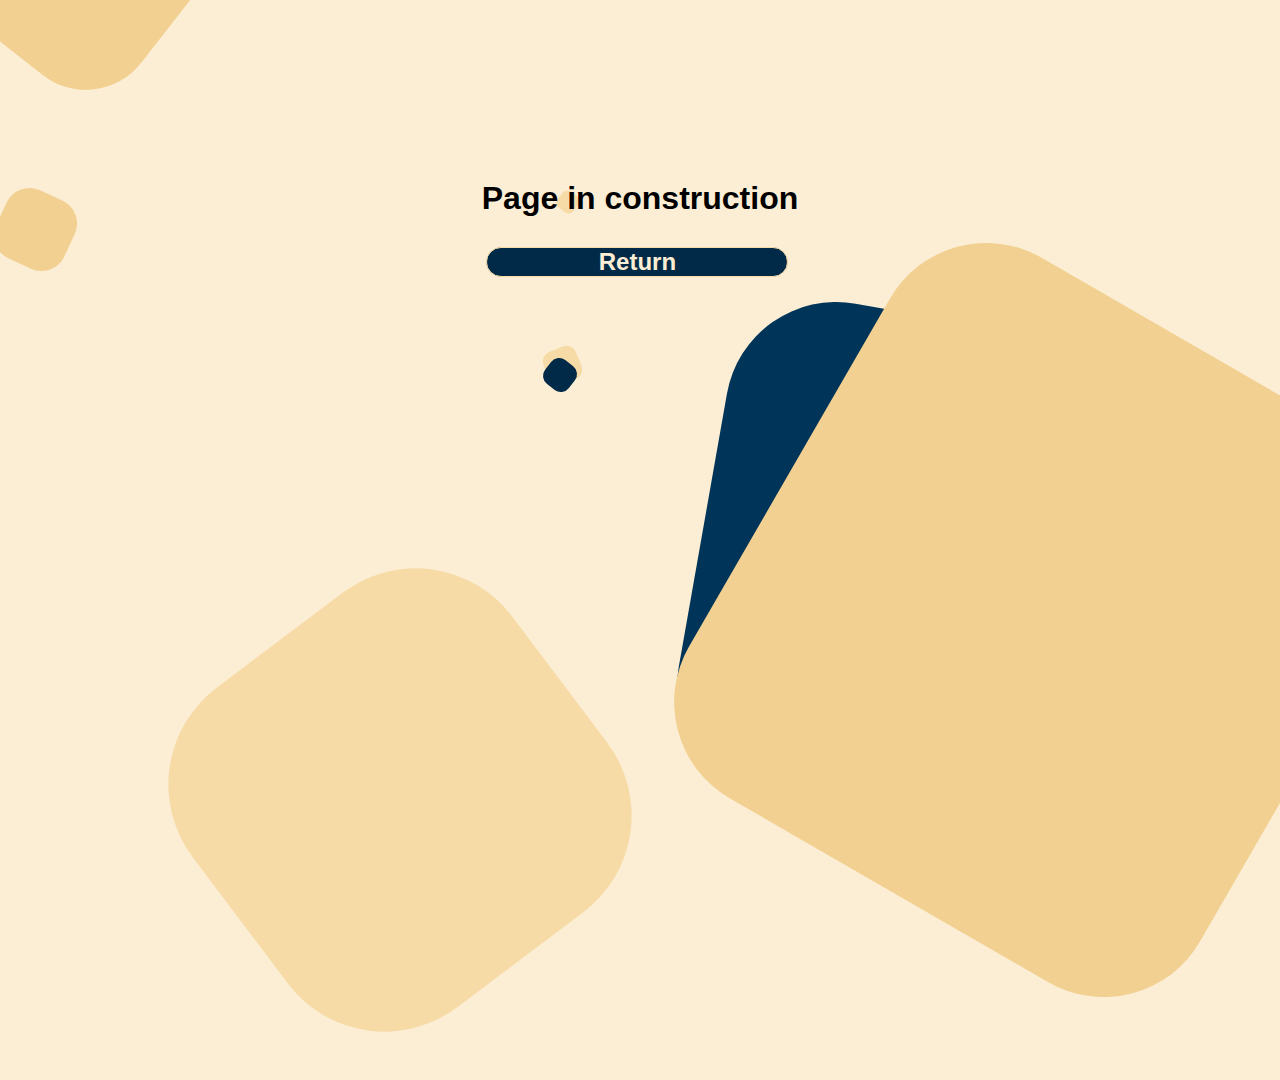
<file: errorPage.html>
<!DOCTYPE html>
<html lang="en">
<head>
    <meta charset="UTF-8">
    <link rel="stylesheet" href="./styles.css">
    <meta name="viewport" content="width=device-width, initial-scale=1.0">
    <title>Error</title>
</head>
<body id="background">
    <div class="back-1"></div>
    <div class="back-2"></div>
    <div class="back-3"></div>
    <div class="back-4"></div>
    <div class="back-5"></div>
    <div class="back-6"></div>
    <div class="back-7"></div>
    <div class="back-8"></div>
    <div class="construction">
        <h1><b>Page in construction</b></h1>
        <h2><b><a href="./index.html">Return</a></b></h2>
    </div>
</body>
</html>
</file>
<file: styles.css>
:root{
    --dark-blue: #003459;
    --dark-blue-primary: #0078CE;
    --dark-blue-secondary: #00528C;
    --dark-blue-tertiary: #012A48;

    --mon-yellow: #f7dba7;
    --mon-yellow-primary: #FCEED4;
    --mon-yellow-secondary: #F2D091;
    --mon-yellow-tertiary: #EDC77E;
    --fondo-neutral-color: #fdfdfd;
    
}
*{
    padding: 0;
    margin: 0;
    text-decoration: none;
}
#background{
    background-color: var(--mon-yellow-primary);
    font-family: 'Inter', sans-serif;
    font-family: 'Quicksand', sans-serif;
    position: relative;
    overflow: hidden;
}
.back-1{
    background-color: var(--mon-yellow-secondary);
    width: 200px;
    height: 240px;
    border-radius: 70px;
    position: absolute;
    z-index: -1;
    top: -158px;
    left: -7px;
    transform: rotate(38deg);
}
.back-2{
    background-color: var(--mon-yellow-secondary);
    width: 75px;
    height: 75px;
    border-radius: 25px;
    position: absolute;
    z-index: -1;
    top: 192px;
    left: -2px;
    transform: rotate(25deg);
}
.back-3{
    background-color: var(--mon-yellow);
    width: 20px;
    height: 20px;
    border-radius: 6px;
    position: absolute;
    z-index: -1;
    top: 192px;
    left: 558px;
    transform: rotate(38deg);
}
.back-4{
    background-color: var(--mon-yellow);
    width: 35px;
    height: 35px;
    border-radius: 10px;
    position: absolute;
    z-index: -2;
    top: 348px;
    left: 545px;
    transform: rotate(68deg);
}
.back-5{
    background-color: var(--dark-blue-tertiary);
    width: 30px;
    height: 30px;
    border-radius: 10px;
    position: absolute;
    z-index: -1;
    top: 360px;
    left: 545px;
    transform: rotate(38deg);
}
.back-6{
    background-color: var(--mon-yellow);
    width: 400px;
    height: 400px;
    border-radius: 121px;
    position: absolute;
    z-index: -1;
    top: 600px; 
    left: 200px;
    transform: rotate(53deg);
}
.back-7{
    background-color: var(--dark-blue);
    width: 500px;
    height: 500px;
    border-radius: 111px;
    position: absolute;
    z-index: -2;
    top: 324px;
    left: 699px;
    transform: rotate(10deg);
    
}
.back-8{
    background-color: var(--mon-yellow-secondary);
    width: 590px;
    height: 624px;
    border-radius: 111px;
    position: absolute;
    z-index: -1;
    top: 308px;
    left: 750px;
    transform: rotate(30deg);
    
}

.page{
    z-index: 1;
    margin-left: 50px;
    margin-right: 50px;
}
#nav{
    font-size: 25px;
    margin: 25px;
    display: flex;
    justify-content: space-between;
}
.nav-left{
    display: flex;
}
.nav-right{
    display: flex;
}
.nav-right button{
    margin-left: 12px;
    padding-left: 60px;
    padding-right: 60px;
    background-color: var(--dark-blue);
    color: var(--mon-yellow-primary);
    border-radius: 50px;
    position: relative;
}
#nav ul {
    display: flex;
    list-style: none;
    margin-left: 20px;
}
#nav ul li a{
    margin: 10px;
    color: var(--dark-blue);
    text-decoration: none;
    padding: 4px;
    border-radius: 10px;
}
#nav ul li a:hover{
    border: 1px solid var(--mon-yellow-tertiary);
    background-color: var(--mon-yellow-tertiary);
}
#search{
    background-color: var(--fondo-neutral-color);
    border: 1.5px solid black;
    border-radius: 30px;
    
}
#search img{
    width: 20px;
    margin: 0;
    position: relative;
    left: 9px;
    top: 4px;
}
#search input{
    border-style: none;
    
    border-radius: 20px;
    position: relative;
    top: -3px;
    padding: 8px;
    outline: none;
}

section{
    
    display: flex;
    justify-content: space-between;
}
#container{
    margin-top: 150px;
    margin-left: 20px;
    
}
#container h1{
    font-size: 70px;
    font-weight: 900;
}
#container h2{
    font-size: 50px;
    margin-bottom: 24px;
}
section img{
    height: 520px;
    width: 400px;
    margin: 60px;
    
}
#container button{
    margin: 24px;
}
.second-button{
    background-color: var(--dark-blue);
    color: var(--mon-yellow-primary);
    border-radius: 50px;
    padding: 6px 30px;
}
.first-button{
    border-radius: 50px;
    padding: 6px 30px;
    color: var(--dark-blue);
    background-color: var(--mon-yellow-primary);
}
.construction{
    z-index: 1;
    
}
.construction h1 {
    display: flex;
    justify-content: center;
    padding-top: 180px;
    padding-bottom: 30px;
}
.construction h2{
    display: flex;
    margin-left: 38%;
    justify-content: center;
    border: var(--mon-yellow) 1px solid;
    border-radius: 20px;
    width: 300px;
    background-color: var(--dark-blue-tertiary);
}
.construction h2 b a{
    color: var(--mon-yellow-primary);
}
</file>
